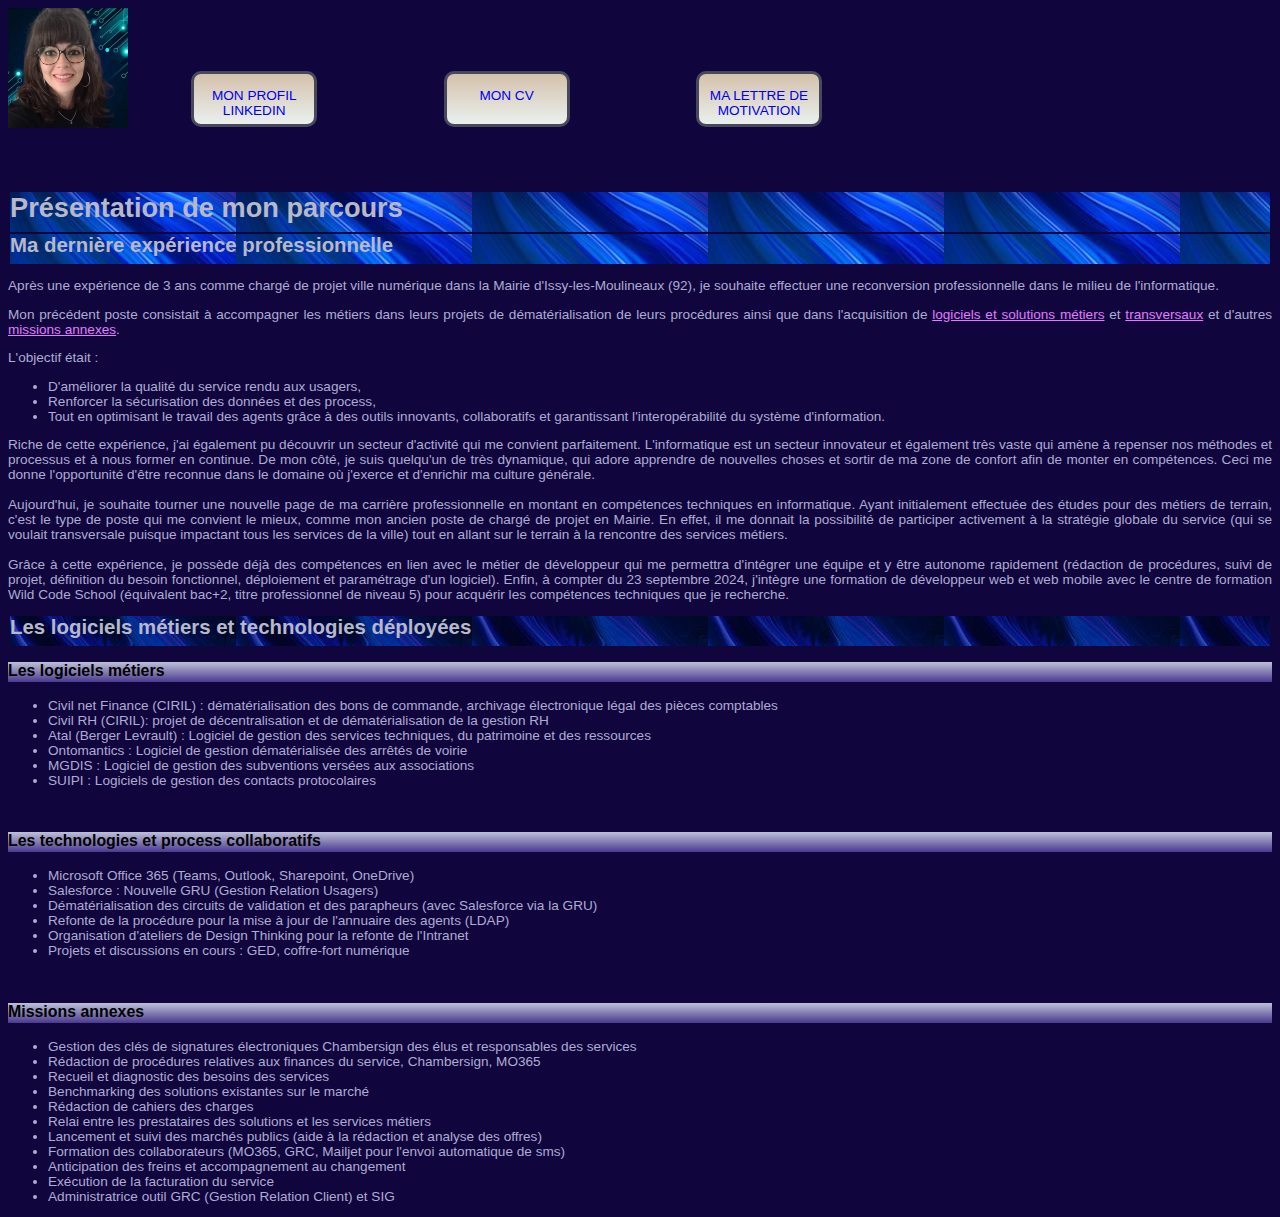
<file: index.html>
<!DOCTYPE html>
<html lang="fr">
<head>
<!-- ceci est mon premier site-->
<meta charset="utf-8">
<title>site web de Sylvia Barraud</title>
<link rel="stylesheet" href="stylesheet.css" />
<meta name="viewport" content="width=device-width, initial-scale=1.0">
<meta name="description" content="Head Tag Tutorial"/> 
</head>

<body>
<header>
<div class="conteneuronglets">
<div class="onglet1"> <img src="images/moi.png" alt="maphoto" class="moi1"></div>
<div class="onglet2"> <p><a href="https://www.linkedin.com/in/sylviabarraud/"style="text-decoration: none";><span class="survol">Mon profil Linkedin</span></a></p> </div>
<div class="onglet3"> <p><a href="cvSB.html"style="text-decoration: none";><span class="survol">Mon cv</span></a></p> </div>
<div class="onglet4"> <p><a href="lettremotivationSB.html"style="text-decoration: none";><span class="survol">Ma lettre de motivation</span></a></p> </div>
</div>
</header>

<main>
    <h1>Présentation de mon parcours
    </h1>
<section>
    <h2>Ma dernière expérience professionnelle
    </h2>
        <p>Après une expérience de 3 ans comme chargé de projet ville numérique dans la Mairie d'Issy-les-Moulineaux (92), je souhaite effectuer une reconversion professionnelle dans le milieu de l'informatique. </p> <p>Mon précédent poste consistait à accompagner les métiers dans leurs projets de dématérialisation de leurs procédures ainsi que dans l'acquisition de <a href="#monancre1"><span class="class">logiciels et solutions métiers</span></a> et <a href="#monancre2"><span class="class">transversaux</span></a> et d'autres <a href="#monancre3"><span class="class">missions annexes</span></a>. 
        </p>
        <p>L'objectif était :
            <ul>
                <li>D'améliorer la qualité du service rendu aux usagers,
                </li> 
                <li>Renforcer la sécurisation des données et des process,
                </li>
                <li>Tout en optimisant le travail des agents grâce à des outils innovants, collaboratifs et garantissant l'interopérabilité du système d'information.
                </li>
            </ul>
        </p>
        <p>Riche de cette expérience, j'ai également pu découvrir un secteur d'activité qui me convient parfaitement. L'informatique est un secteur innovateur et également très vaste qui amène à repenser nos méthodes et processus et à nous former en continue. De mon côté, je suis quelqu'un de très dynamique, qui adore apprendre de nouvelles choses et sortir de ma zone de confort afin de monter en compétences. Ceci me donne l'opportunité d'être reconnue dans le domaine où j'exerce et d'enrichir ma culture générale.
            <br><br>Aujourd'hui, je souhaite tourner une nouvelle page de ma carrière professionnelle en montant en compétences techniques en informatique. Ayant initialement effectuée des études pour des métiers de terrain, c'est le type de poste qui me convient le mieux, comme mon ancien poste de chargé de projet en Mairie. En effet, il me donnait la possibilité de participer activement à la stratégie globale du service (qui se voulait transversale puisque impactant tous les services de la ville) tout en allant sur le terrain à la rencontre des services métiers.
            <br><br>Grâce à cette expérience, je possède déjà des compétences en lien avec le métier de développeur qui me permettra d'intégrer une équipe et y être autonome rapidement (rédaction de procédures, suivi de projet, définition du besoin fonctionnel, déploiement et paramétrage d'un logiciel). Enfin, à compter du 23 septembre 2024, j'intègre une formation de développeur web et web mobile avec le centre de formation Wild Code School (équivalent bac+2, titre professionnel de niveau 5) pour acquérir les compétences techniques que je recherche.
        </p>
</section>

<section>
    <h2>Les logiciels métiers et technologies déployées
    </h2>
    <h3 id="monancre1">Les logiciels métiers
    </h3>
        <ul>
            <li>Civil net Finance (CIRIL) : dématérialisation des bons de commande, archivage électronique légal des pièces comptables
            </li>
            <li>Civil RH (CIRIL): projet de décentralisation et de dématérialisation de la gestion RH
            </li>
            <li>Atal (Berger Levrault) : Logiciel de gestion des services techniques, du patrimoine et des ressources</li>
            <li>Ontomantics : Logiciel de gestion dématérialisée des arrêtés de voirie
            </li>
            <li>MGDIS : Logiciel de gestion des subventions versées aux associations
            </li>
            <li>SUIPI : Logiciels de gestion des contacts protocolaires
            </li>
        </ul>   
        <br>
    <h3 id="monancre2">Les technologies et process collaboratifs
    </h3>    
        <ul>
            <li>Microsoft Office 365 (Teams, Outlook, Sharepoint, OneDrive)
            </li>
            <li>Salesforce : Nouvelle GRU (Gestion Relation Usagers) 
            </li>
            <li>Dématérialisation des circuits de validation et des parapheurs (avec Salesforce via la GRU)
            </li>
            <li>Refonte de la procédure pour la mise à jour de l'annuaire des agents (LDAP)
            </li>
            <li>Organisation d'ateliers de Design Thinking pour la refonte de l'Intranet
            </li>
            <li>Projets et discussions en cours : GED, coffre-fort numérique
            </li>
        </ul>
        <br>
    <h3 id="monancre3">Missions annexes
    </h3>
        <ul>
            <li>Gestion des clés de signatures électroniques Chambersign des élus et responsables des services
            </li>
            <li>Rédaction de procédures relatives aux finances du service, Chambersign, MO365
            </li>
            <li>Recueil et diagnostic des besoins des services
            </li>
            <li>Benchmarking des solutions existantes sur le marché
            </li>
            <li>Rédaction de cahiers des charges
            </li>
            <li>Relai entre les prestataires des solutions et les services métiers
            </li>
            <li>Lancement et suivi des marchés publics (aide à la rédaction et analyse des offres)
            </li>
            <li>Formation des collaborateurs (MO365, GRC, Mailjet pour l'envoi automatique de sms)
            </li>
            <li>Anticipation des freins et accompagnement au changement
            </li>
            <li>Exécution de la facturation du service
            </li>
            <li>Administratrice outil GRC (Gestion Relation Client) et SIG
            </li>
        </ul>
</section>
</main>

</body>
</html>
</file>
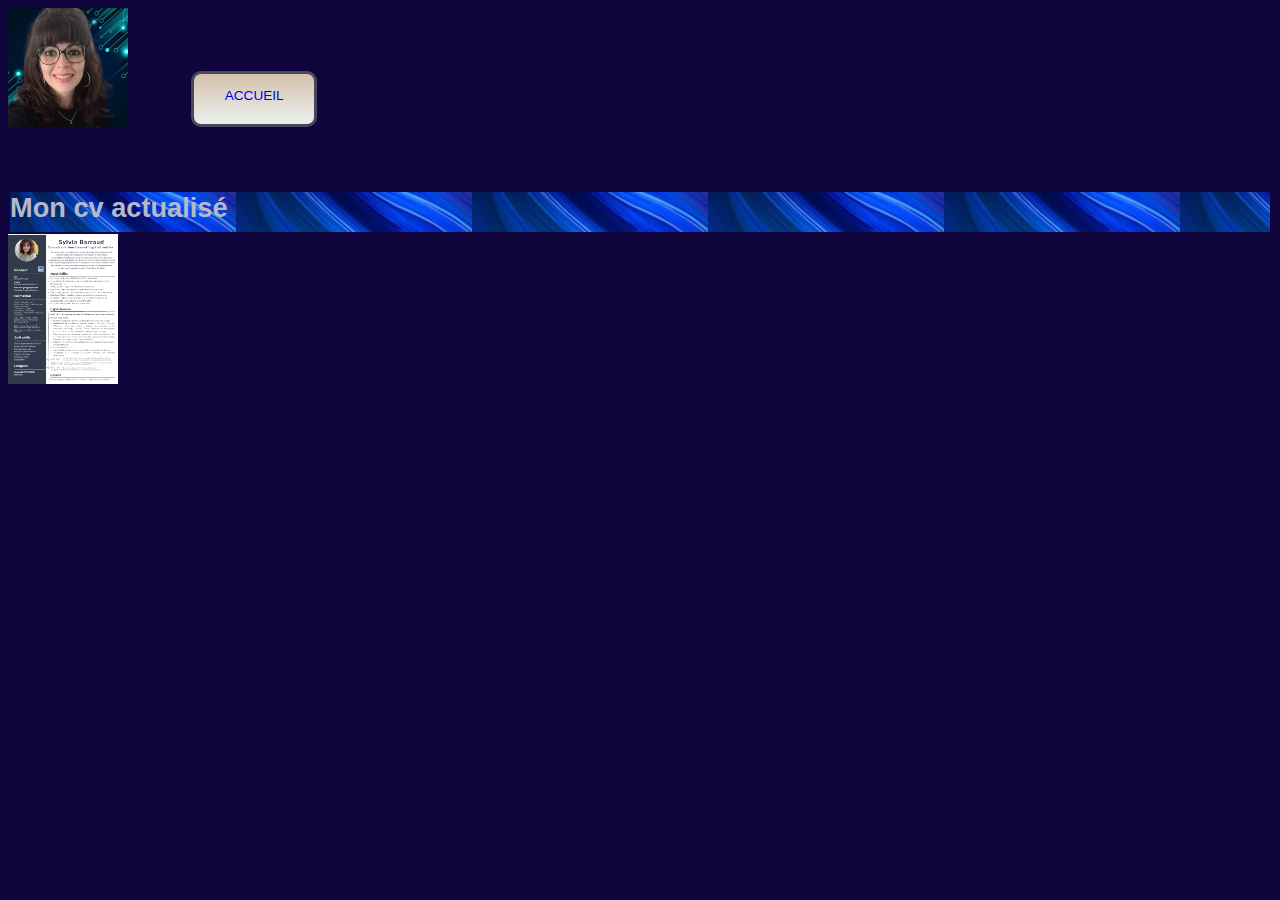
<file: cvSB.html>
<!DOCTYPE html>
<html lang="fr">

<head>
<meta charset="utf-8">
<title>Cv de Sylvia Barraud</title>
<link rel="stylesheet" href="stylesheet.css"> 
<meta name="viewport" content="width=device-width, initial-scale=1.0">
</head>

<body>
<header>
<div class="conteneuronglets">
<div class="onglet0"> <img src="images/moi.png" alt="maphoto" class="moi1"></div>
<div class="onglet5"> <p><a href="index.html"style="text-decoration: none"><span class="survol">Accueil</span></a></p></div>
</div>
</header>

<main>
<div> <h1>Mon cv actualisé</h1></div>
<div><a href="images/cvSBzoom.png"> <img src="images/cvSB.png" alt="visualisation de mon cv" title="Cliquez pour visualiser" class="cv"></a></div>
</main>

</body>
</html>
</file>
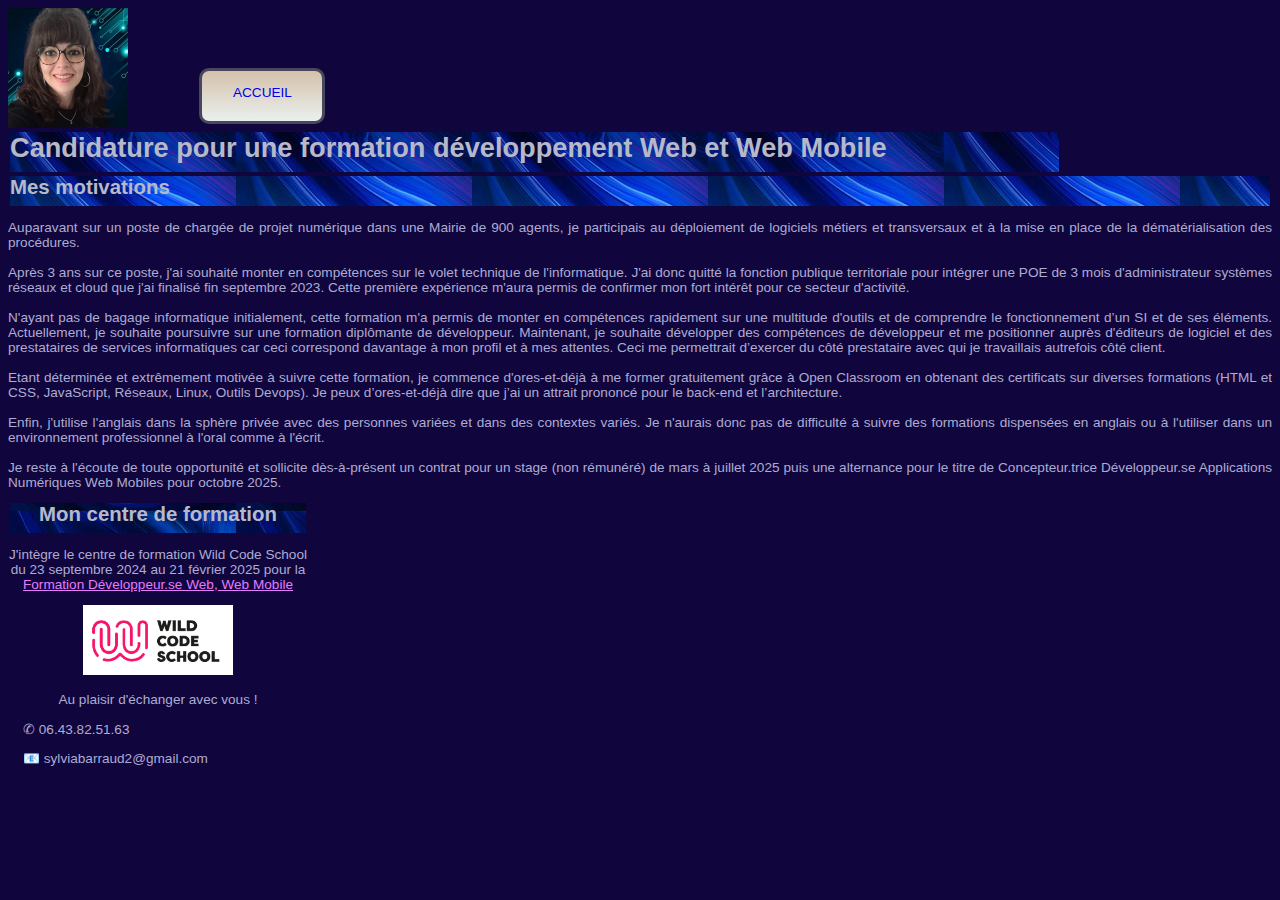
<file: lettremotivationSB.html>
<!DOCTYPE html>
<html lang="fr">

<head>
<meta charset="utf-8">
<title>Lettre de motivation de Sylvia Barraud</title>
<link rel="stylesheet" href="stylesheet.css">
<link href="https://emoji-css.afeld.me/emoji.css" rel="stylesheet">
<meta name="viewport" content="width=device-width, initial-scale=1.0">
</head>

<body>
<main>
<div class="conteneursmotivation">
<div class="moi2"> <img class="moi2" src="images/moi.png" alt="maphoto"></div>
<div class="accueil"> <p><a href="index.html"style="text-decoration: none"><span class="survol">Accueil</span></a></p></div>
<div class="conteneurtitre"><h1>Candidature pour une formation développement Web et Web Mobile</h1></div>
</div>

<div class="conteneurlm">
    <h2>Mes motivations
    </h2>
        <p>Auparavant sur un poste de chargée de projet numérique dans une Mairie de 900 agents, je participais au déploiement de logiciels métiers et transversaux et à la mise en place de la dématérialisation des procédures. 
            <br><br>
        Après 3 ans sur ce poste, j'ai souhaité monter en compétences sur le volet technique de l'informatique. J'ai donc quitté la fonction publique territoriale pour intégrer une POE de 3 mois d'administrateur systèmes réseaux et cloud que j'ai finalisé fin septembre 2023. Cette première expérience m'aura permis de confirmer mon fort intérêt pour ce secteur d'activité.
            <br><br>
        N'ayant pas de bagage informatique initialement, cette formation m'a permis de monter en compétences rapidement sur une multitude d'outils et de comprendre le fonctionnement d’un SI et de ses éléments. Actuellement, je souhaite poursuivre sur une formation diplômante de développeur. Maintenant, je souhaite développer des compétences de développeur et me positionner auprès d'éditeurs de logiciel et des prestataires de services informatiques car ceci correspond davantage à mon profil et à mes attentes. Ceci me permettrait d’exercer du côté prestataire avec qui je travaillais autrefois côté client.
            <br><br>
        Etant déterminée et extrêmement motivée à suivre cette formation, je commence d'ores-et-déjà à me former gratuitement grâce à Open Classroom en obtenant des certificats sur diverses formations (HTML et CSS, JavaScript, Réseaux, Linux, Outils Devops). Je peux d’ores-et-déjà dire que j’ai un attrait prononcé pour le back-end et l’architecture. 
            <br><br>
        Enfin, j'utilise l'anglais dans la sphère privée avec des personnes variées et dans des contextes variés. Je n'aurais donc pas de difficulté à suivre des formations dispensées en anglais ou à l'utiliser dans un environnement professionnel à l'oral comme à l'écrit.
            <br><br>
        Je reste à l'écoute de toute opportunité et sollicite dès-à-présent un contrat pour un stage (non rémunéré) de mars à juillet 2025 puis une alternance pour le titre de Concepteur.trice Développeur.se Applications Numériques Web Mobiles pour octobre 2025.
        </p>
</div>

<div class="conteneurformation">

<div class="info">
    <h2>Mon centre de formation</h2>
         <p>J'intègre le centre de formation Wild Code School du 23 septembre 2024 au 21 février 2025 pour la <br> <a href="https://www.wildcodeschool.com/fr-fr/formations-developpement-web/formation-developpeur-web"><span class="class">Formation Développeur.se Web, Web Mobile</span></a> 
        </p>
        <p class="logoadrar"><img class="sigle" src="images/siglewcs.png" alt="siglewildcodeschool" id="logo">
        </p>
        <p>Au plaisir d'échanger avec vous ! <i class="em em-female-technologist" aria-role="presentation" aria-label=""></i>
        </p>
</div> 
<div class="contacts"><p class="tel"> ✆ 06.43.82.51.63</p><p class="mail"> 📧 sylviabarraud2@gmail.com</p>
</div>
</div>
</main>

</main>
</body>
</html>
</file>
<file: stylesheet.css>
html {
    font-family:Arial, Helvetica, sans-serif;
    font-style:normal;
    font-size:100%;
    text-align:justify;  }

body {font-size: .85em; background-color:rgb(17, 5, 62);}

h1, h2 {color:rgb(183, 185, 202); background-image:url(images/fondtitre.jpg); background-attachment:fixed; margin:2px;}
h3{background: linear-gradient(to bottom, rgb(189, 192, 215), rgb(74, 57, 143));}
h1{height:40px;}
h2{height:30px;}
h3{height:20px;}

p, ul {color:rgb(173, 172, 210); font-weight:500;}

.class{color:#e37cff; text-decoration:underline;}
.class:hover{color:rgb(233, 173, 62); text-decoration:underline;}

.conteneuronglets{display:flex; flex-direction: row; justify-content: flex-start; flex-wrap: wrap;}
.onglet2, .onglet3, .onglet4, .onglet5, .accueil {
    border:solid;
    width:20px;
    border-radius:10px;
    width:120px;
    height:50px;
    background: linear-gradient(to bottom, rgb(212, 193, 171), rgb(234, 240, 238));
    border-color:rgb(72, 72, 93);
    text-align:center;
    vertical-align:middle;
    text-transform:uppercase;
    margin:5%;}

.survol:hover{color:rgb(233, 173, 62);}

.moi1{width:120px; height:120px;} 
.cv{width:110px;height:150px;}

.conteneursmotivation{display:grid; grid-template-columns: 1fr 1fr 1fr 1fr 1fr 1fr; grid-template-rows: 1fr 0,5fr 1fr 1fr; gap:2px;}
.moi2{grid-row-start: 1; grid-row-end: 2; grid-column-start: 1; grid-column-end: 2;}
.accueil{grid-row-start: 1; grid-row-end: 2; grid-column-start: 2; grid-column-end: 3; position: relative;  top:50px; right:30px;}
.conteneurtitre{grid-row-start: 2; grid-row-end: 3; grid-column-start: 1; grid-column-end: 6;}
.conteneurlm{grid-row-start: 3; grid-row-end: 4; grid-column-start: 1; grid-column-end: 4;}
.conteneurformation{grid-row-start: 3; grid-row-end: 4; grid-column-start: 4; grid-column-end: 6;}

.info{width: 300px; text-align: center;}
.sigle{width:150px;height:70px;}
.logoadrar{text-align: center;}
.contacts{text-align: left; padding-left: 15px;}
.moi2{width:120px; height:120px;}
</file>
